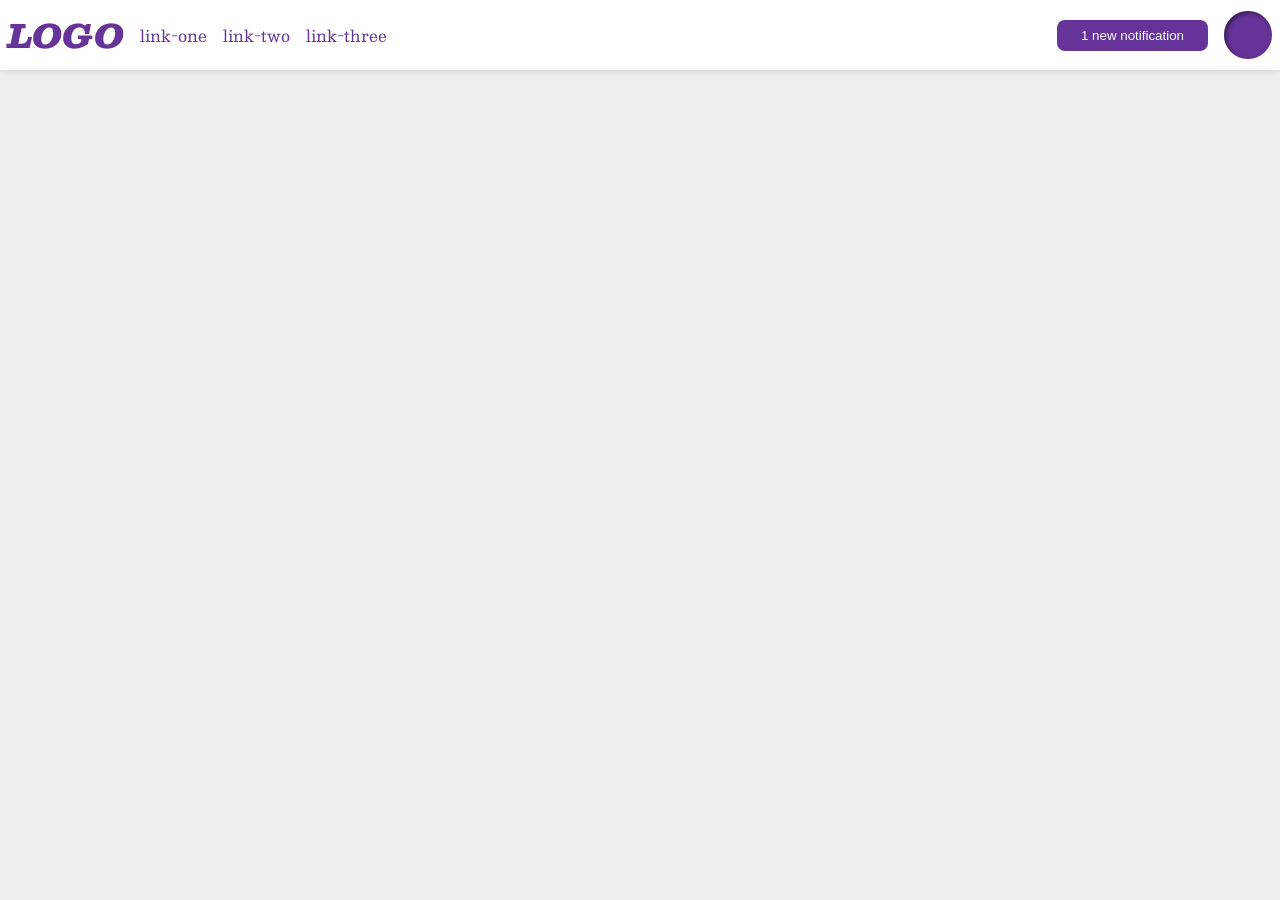
<file: foundations/flex/03-flex-header-2/index.html>
<!DOCTYPE html>
<html lang="en">
  <head>
    <meta charset="UTF-8">
    <meta http-equiv="X-UA-Compatible" content="IE=edge">
    <meta name="viewport" content="width=device-width, initial-scale=1.0">
    <title>Flex Header 2</title>
    <link rel="stylesheet" href="style.css">
  </head>
  <body>
    <div class="header">
      <div class="left">
        <div class="logo">
          LOGO
        </div>
        <ul class="links">
          <li><a href="https://google.com">link-one</a></li>
          <li><a href="https://google.com">link-two</a></li>
          <li><a href="https://google.com">link-three</a></li>
        </ul>
      </div>
      <div class="right">
       <button class="notifications">
         1 new notification
       </button>
       <div class="profile-image"></div>
      </div>
    </div>
  </body>
</html>
</file>
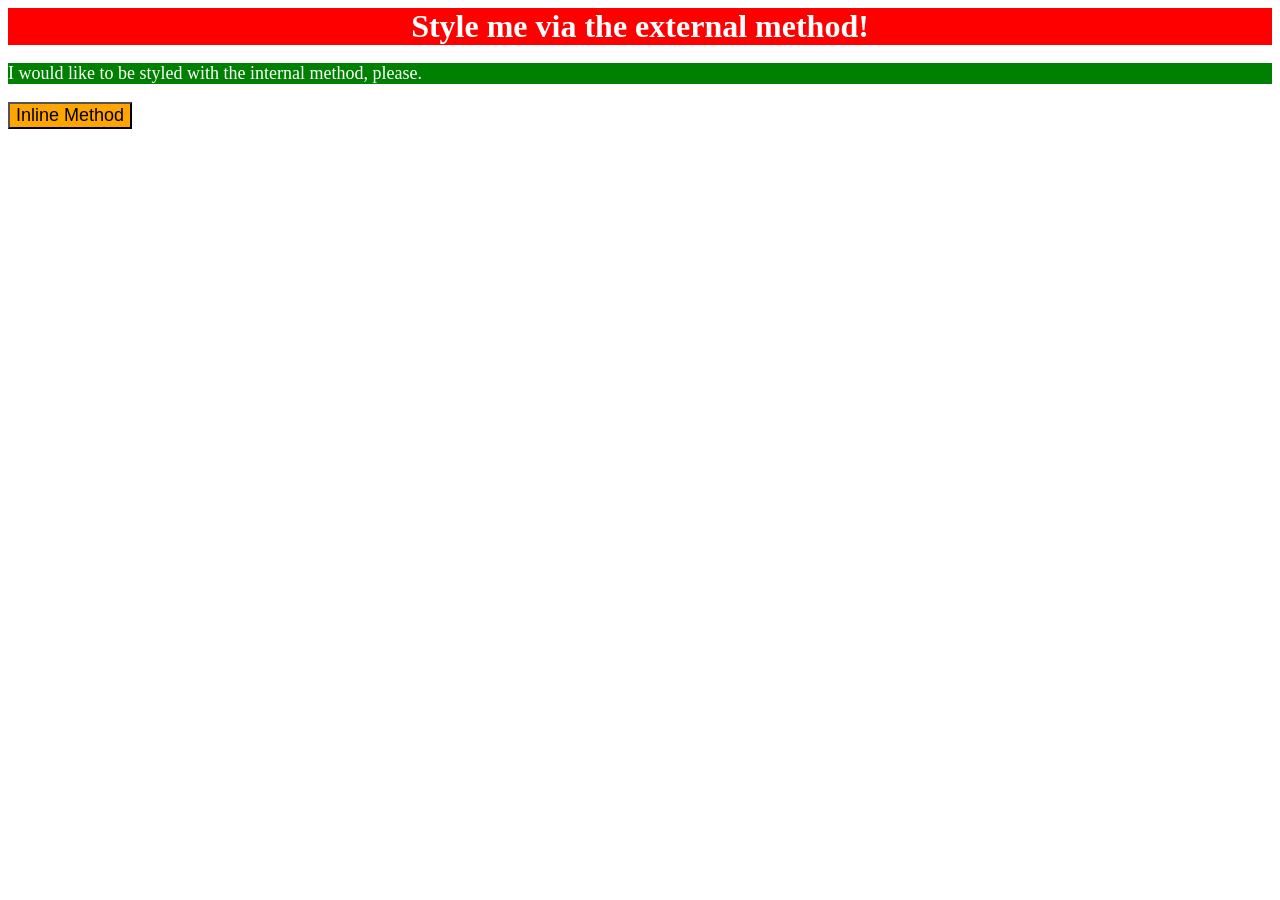
<file: foundations/intro-to-css/01-css-methods/index.html>
<!DOCTYPE html>
<html lang="en">
  <head>
    <style>
      p {
        background-color : green ;
        color : white ;
        font-size : 18px ;
      }
    </style>
    <link rel="stylesheet" href="styles.css">
    <meta charset="UTF-8">
    <meta http-equiv="X-UA-Compatible" content="IE=edge">
    <meta name="viewport" content="width=device-width, initial-scale=1.0">
    <title>Methods for Adding CSS</title>
  </head>
  <body>
    <div>Style me via the external method!</div>
    <p>I would like to be styled with the internal method, please.</p>
    <button style="background-color: orange ;font-size: 18px;">Inline Method</button>
  </body>
</html>
</file>
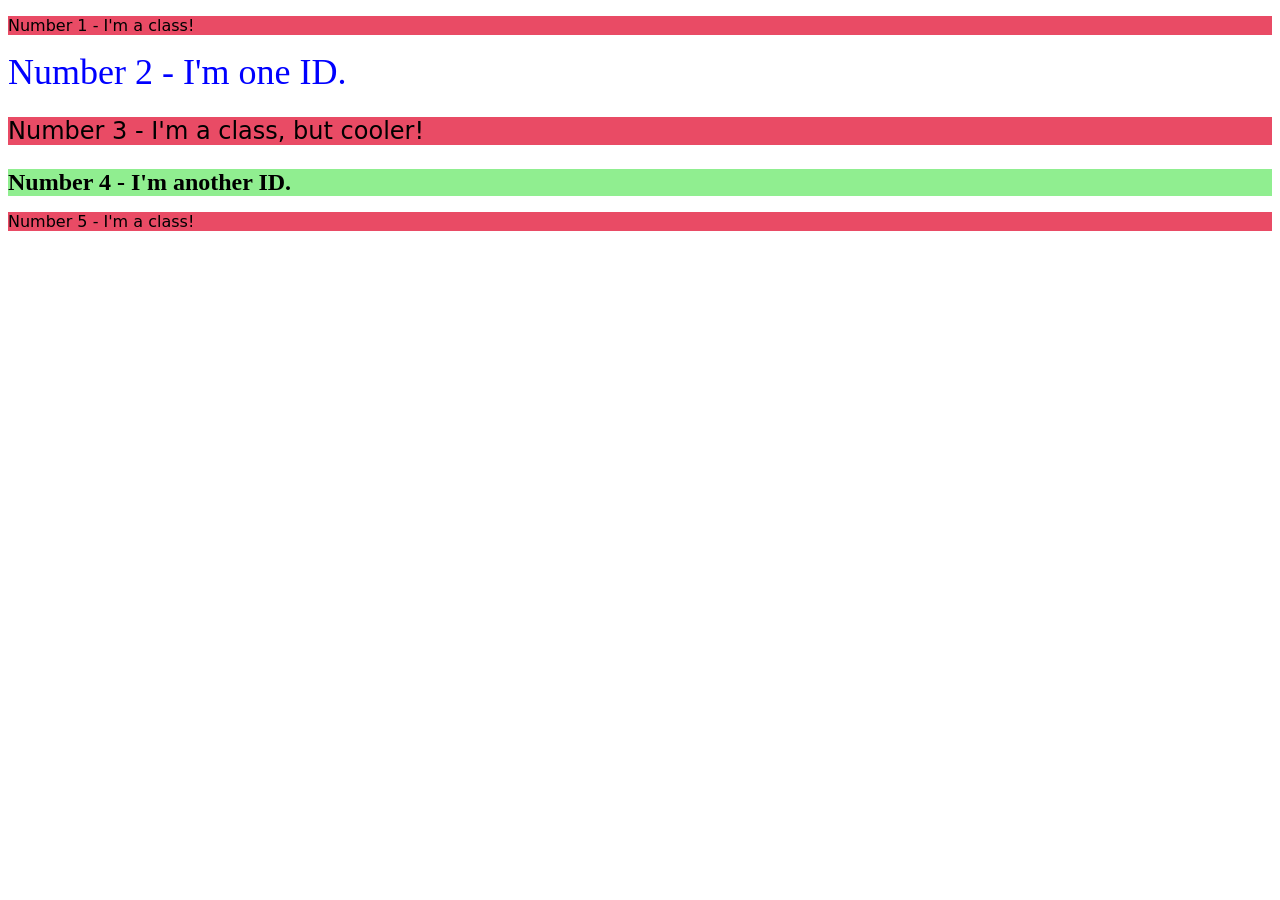
<file: foundations/intro-to-css/02-class-id-selectors/index.html>
<!DOCTYPE html>
<html lang="en">
  <head>
    <link rel=""stylesheet" href="styles.css">
    <meta charset="UTF-8">
    <meta http-equiv="X-UA-Compatible" content="IE=edge">
    <meta name="viewport" content="width=device-width, initial-scale=1.0">
    <title>Class and ID Selectors</title>
    <link rel="stylesheet" href="style.css">
  </head>
  <body>
    <p class="odd">Number 1 - I'm a class!</p>
    <div id="number-2">Number 2 - I'm one ID.</div>
    <p class="odd" id="number-3">Number 3 - I'm a class, but cooler!</p>
    <div id="number-4">Number 4 - I'm another ID.</div>
    <p class="odd">Number 5 - I'm a class!</p>
  </body>
</html>
</file>
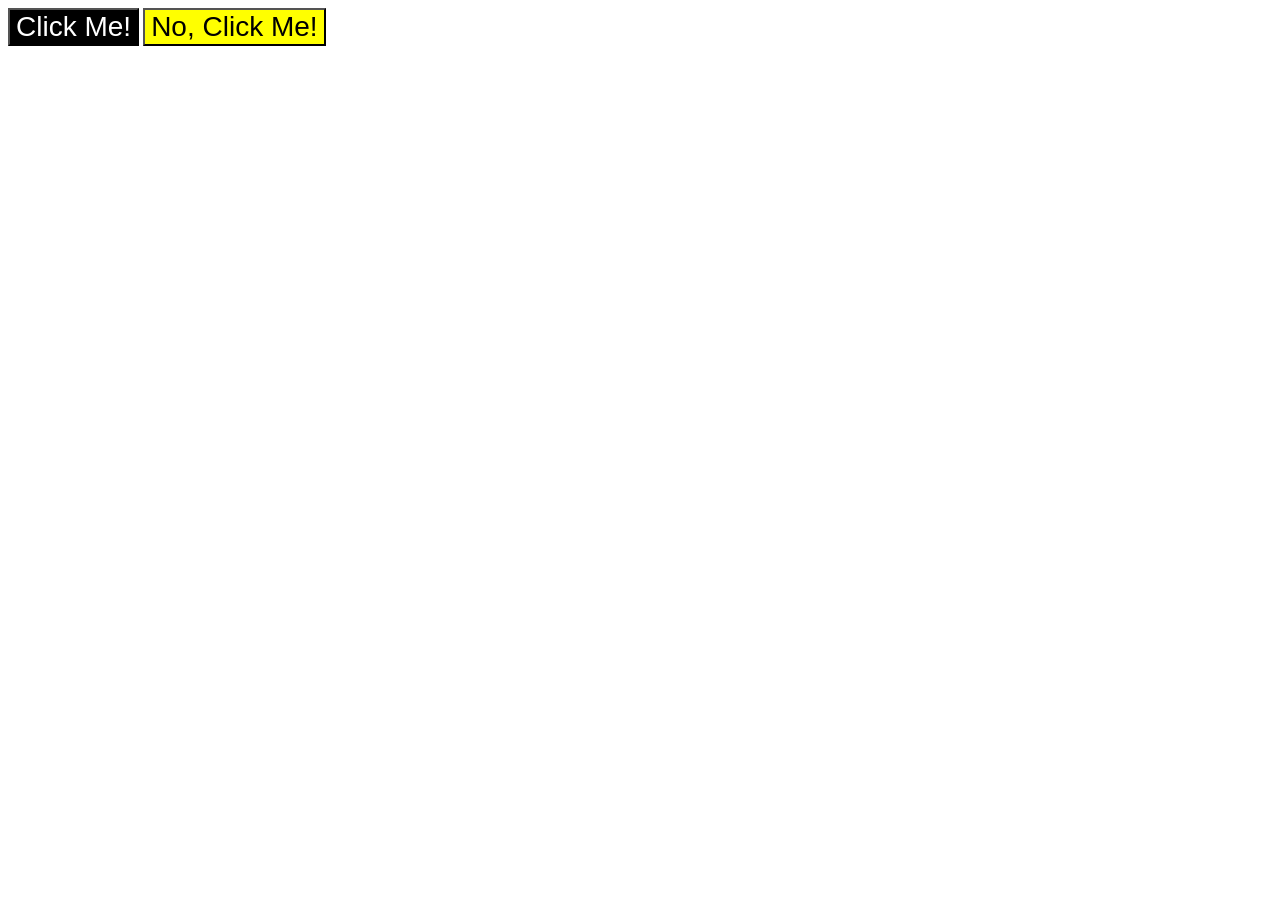
<file: foundations/intro-to-css/03-grouping-selectors/index.html>
<!DOCTYPE html>
<html lang="en">
  <head>
    <link rel="stylesheet href=style.css">
    <meta charset="UTF-8">
    <meta http-equiv="X-UA-Compatible" content="IE=edge">
    <meta name="viewport" content="width=device-width, initial-scale=1.0">
    <title>Grouping Selectors</title>
    <link rel="stylesheet" href="style.css">
  </head>
  <body>
    <button class="first">Click Me!</button>
    <button class ="second">No, Click Me!</button>
  </body>
</html>
</file>
<file: foundations/flex/03-flex-header-2/style.css>
/* this is some magical font-importing.  
you'll learn about it later. */
@import url('https://fonts.googleapis.com/css2?family=Besley:ital,wght@0,400;1,900&display=swap');

body {
  margin: 0;
  background: #eee;
  font-family: Besley, serif;
}

.header {
  background: white;
  border-bottom: 1px solid #ddd;
  box-shadow: 0 0 8px rgba(0,0,0,.1);
  display: flex;
  justify-content: space-between;
  padding: 8px;
}

.profile-image {
  background: rebeccapurple;
  box-shadow: inset 2px 2px 4px rgba(0,0,0,.5);
  border-radius: 50%;
  width: 48px;
  height: 48px;
}

.logo {
  color: rebeccapurple;
  font-size: 32px;
  font-weight: 900;
  font-style: italic;
}

button {
  border: none;
  border-radius: 8px;
  background: rebeccapurple;
  color: white;
  padding: 8px 24px;
}

a {
  /* this removes the line under our links */
  text-decoration: none;
  color: rebeccapurple;
}

ul {
  list-style-type: none;
 display: flex;
 margin: 0;
 padding: 0;
 gap:16px;
}
.left{
  display: flex;
  align-items: center;
  gap: 16px;
}
.right{
  display: flex;
  align-items: center;
  gap: 16px;
}
</file>
<file: foundations/intro-to-css/01-css-methods/styles.css>
div {
    color : white ;
    background-color : red;
    font-size : 32px ; 
    text-align : center ;
    font-weight: bold ;

}
</file>
<file: foundations/intro-to-css/02-class-id-selectors/style.css>
/* Add CSS Styling */

.odd {
    background-color : rgb(233, 75, 101) ;
    font-family : verdana , "DejaVu sans" , sans-serif ; 

}
#number-2 {
    color :blue;
    font-size : 36px;
}
.odd#number-3 {
    font-size : 24px;
}
#number-4 {
    background-color : lightgreen;
    font-size : 24px;
    font-weight : bold ;
}
</file>
<file: foundations/intro-to-css/03-grouping-selectors/style.css>
/* Add CSS Styling */

.first,
.second {
    font-size : 28px;
    font-family : helvetica , "Times New Roman" , sans-serif ;

}

.first {
    background-color :black;
    color : white;

}
.second {
    background-color : yellow;
    
}
</file>
